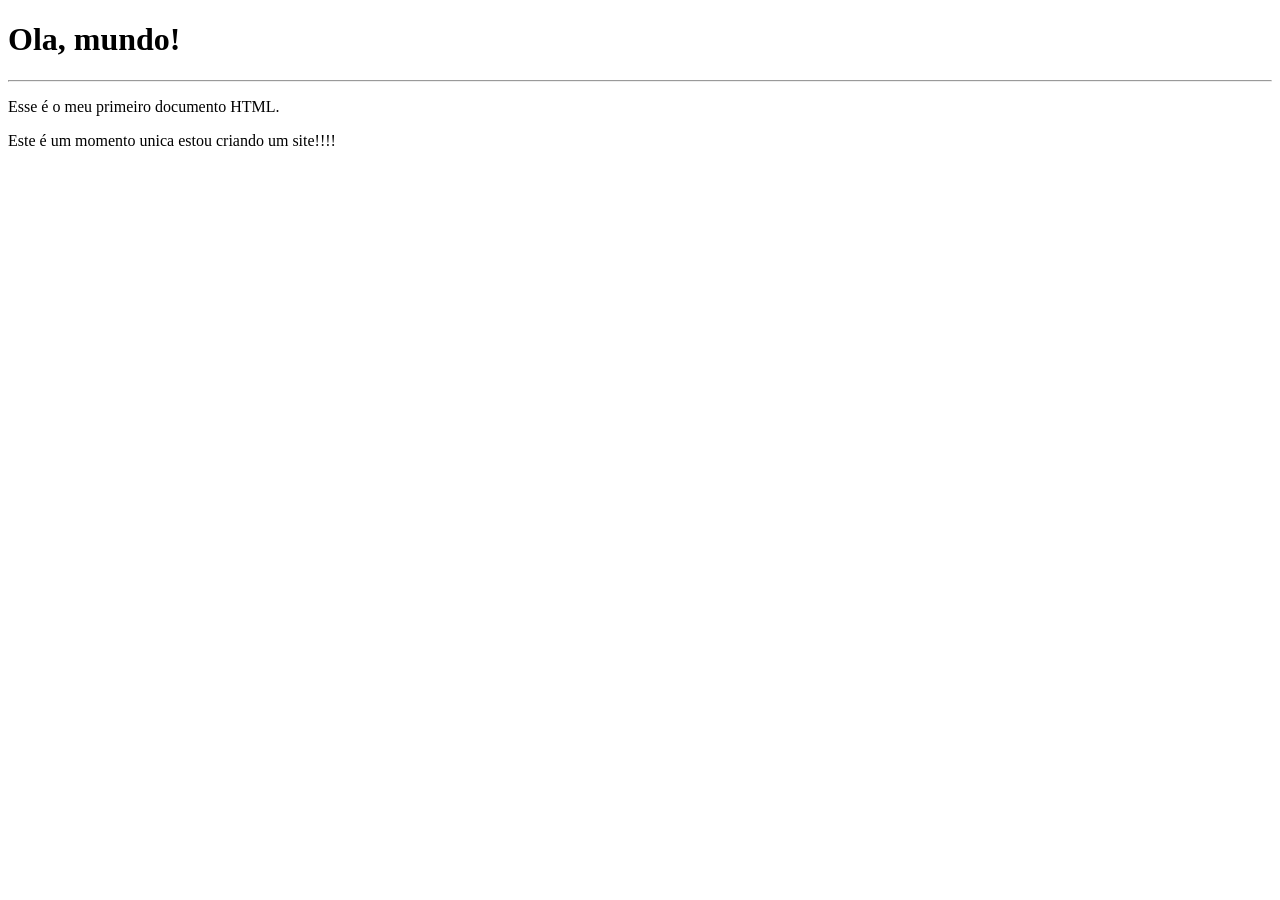
<file: Aula teste/Estudos/HTML-CSS/exercicios/ex001/index.html>
<!DOCTYPE html>
<html lang="pt-BR">

<head>
    <meta charset="UTF-8">
    <meta name="viewport" content="width=device-width, initial-scale=1.0">
    <title>Meu primeiro exercicio</title>
</head>
<body>
    <h1>Ola, mundo! </h1>
    <hr>
    <p>Esse é o meu primeiro documento HTML.</p>
    <p>Este é um momento unica estou criando um site!!!! </p>
</body>
</html>
</file>
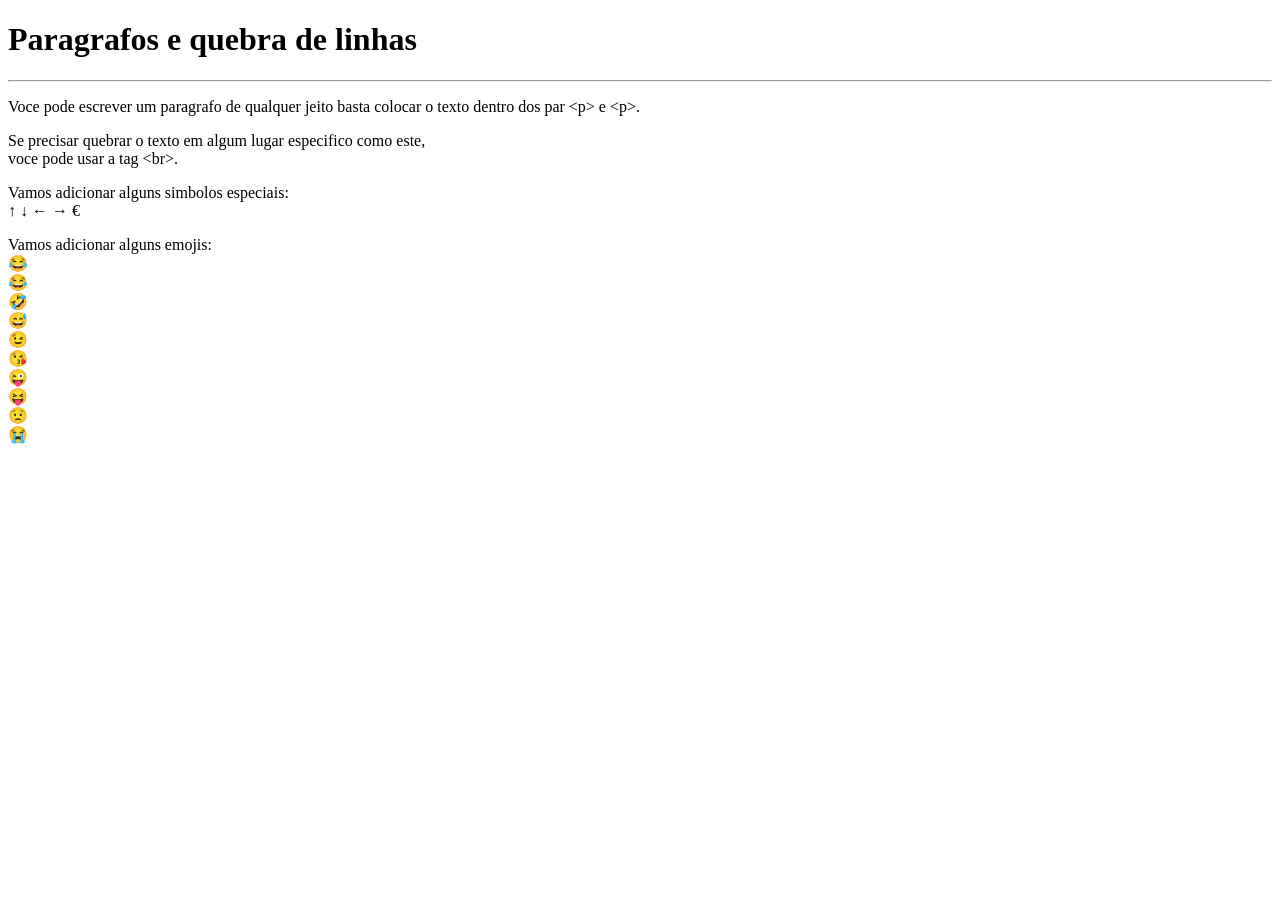
<file: Aula teste/Estudos/HTML-CSS/exercicios/ex002/index.html>
<!DOCTYPE html>
<html lang="pt-BR">
<head>
    <meta charset="UTF-8">
    <meta name="viewport" content="width=device-width, initial-scale=1.0">
    <title>Paragrafos</title>
</head>
<body>
    <h1>Paragrafos e quebra de linhas</h1>
    <hr>
    <p>Voce pode escrever um paragrafo de qualquer jeito basta colocar o texto dentro dos par &lt;p&gt; e &lt;p&gt;.</p>
    <p>Se precisar quebrar o texto em algum lugar especifico como este, <br> voce pode usar a tag &lt;br&gt;.</p>
    <p>Vamos adicionar alguns simbolos especiais: <br>
    &uarr;
    &darr;
    &larr;
    &rarr;
    &euro;</p>
    <p>Vamos adicionar alguns emojis: <br>
    😂<br>
    &#x1f602<br>
    &#x1f923<br>
    &#x1f605<br>
    &#x1f609<br>
    &#x1f618<br>
    &#x1f61c<br>
    &#x1f61d<br>
    &#x1f61f<br>
    &#x1f62d<br>
</p>
</body>
</html>
</file>
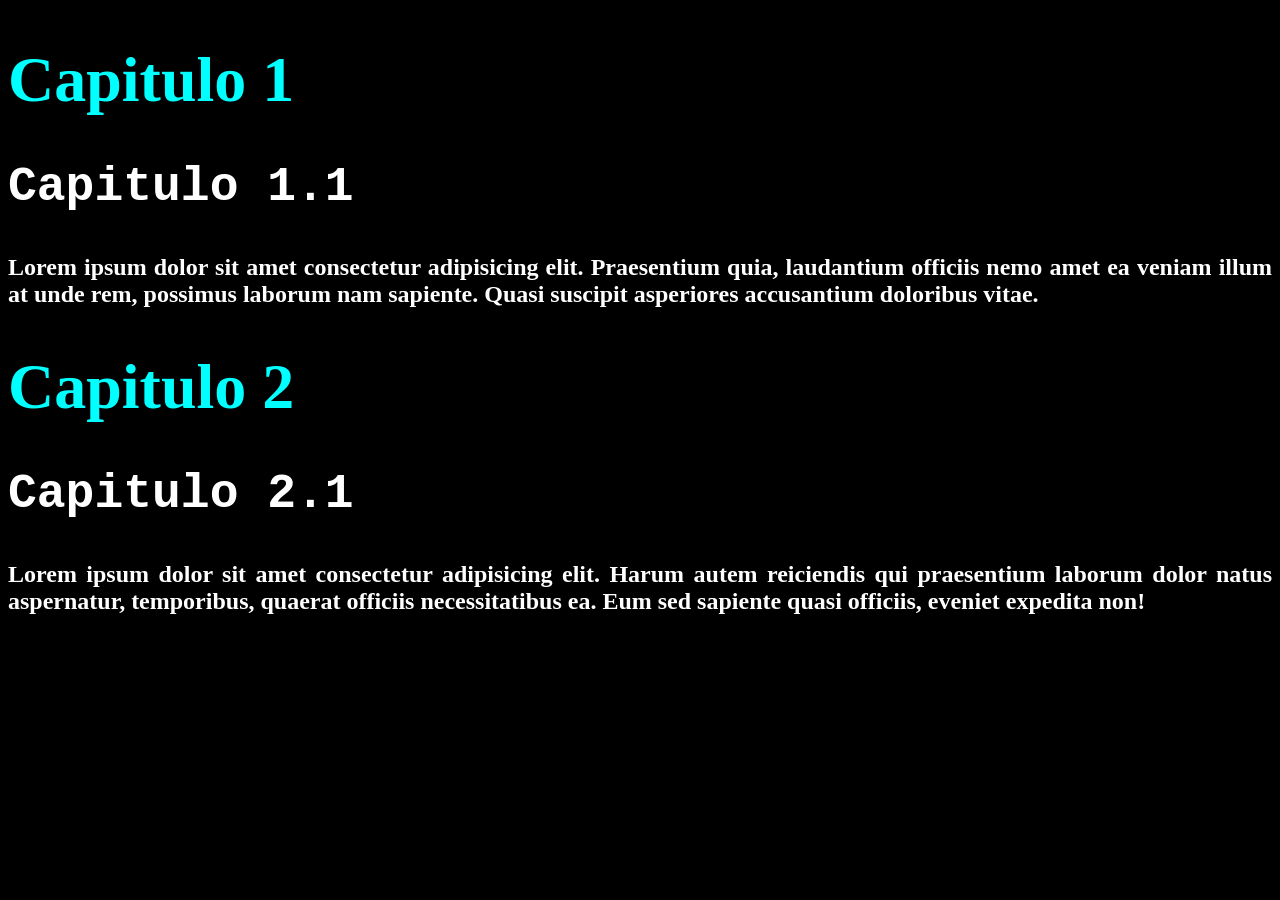
<file: Front End/Estudos/HTML-CSS/exercicios/css001/index.html>
<!DOCTYPE html>
<html lang="pt-BR">
<head>
    <meta charset="UTF-8">
    <meta name="viewport" content="width=device-width, initial-scale=1.0">
    <link rel="shortcut icon" href="icone F.ico" type="image/x-icon">
    <title>Adentrando as CSS (Estilos Inline)</title>
</head>
<body style="background-color: black; color: white; font-family: 'Courier New';font-size: 2em;"></body> <!-- aqui estou usando o CSS para modular o site, nesse caso, a cor de fundo e a cor do texto, alem da fonte-->
    <h1 style="color:aqua; font-family: fantasy;">Capitulo 1</h1>
    <h2>Capitulo 1.1</h2>
    <p style="text-align: justify; font-size: 0.75em; font-family: 'Times New Roman'; font-weight: bolder;">Lorem ipsum dolor sit amet consectetur adipisicing elit. Praesentium quia, laudantium officiis nemo amet ea veniam illum at unde rem, possimus laborum nam sapiente. Quasi suscipit asperiores accusantium doloribus vitae.</p>
    <h1 style="color: aqua; font-family: fantasy;">Capitulo 2</h1>
    <h2>Capitulo 2.1</h2>
    <p style="text-align: justify; font-size: 0.75em; font-family: 'Times New Roman'; font-weight: bolder;">Lorem ipsum dolor sit amet consectetur adipisicing elit. Harum autem reiciendis qui praesentium laborum dolor natus aspernatur, temporibus, quaerat officiis necessitatibus ea. Eum sed sapiente quasi officiis, eveniet expedita non!</p>
</body>
</html>
</file>
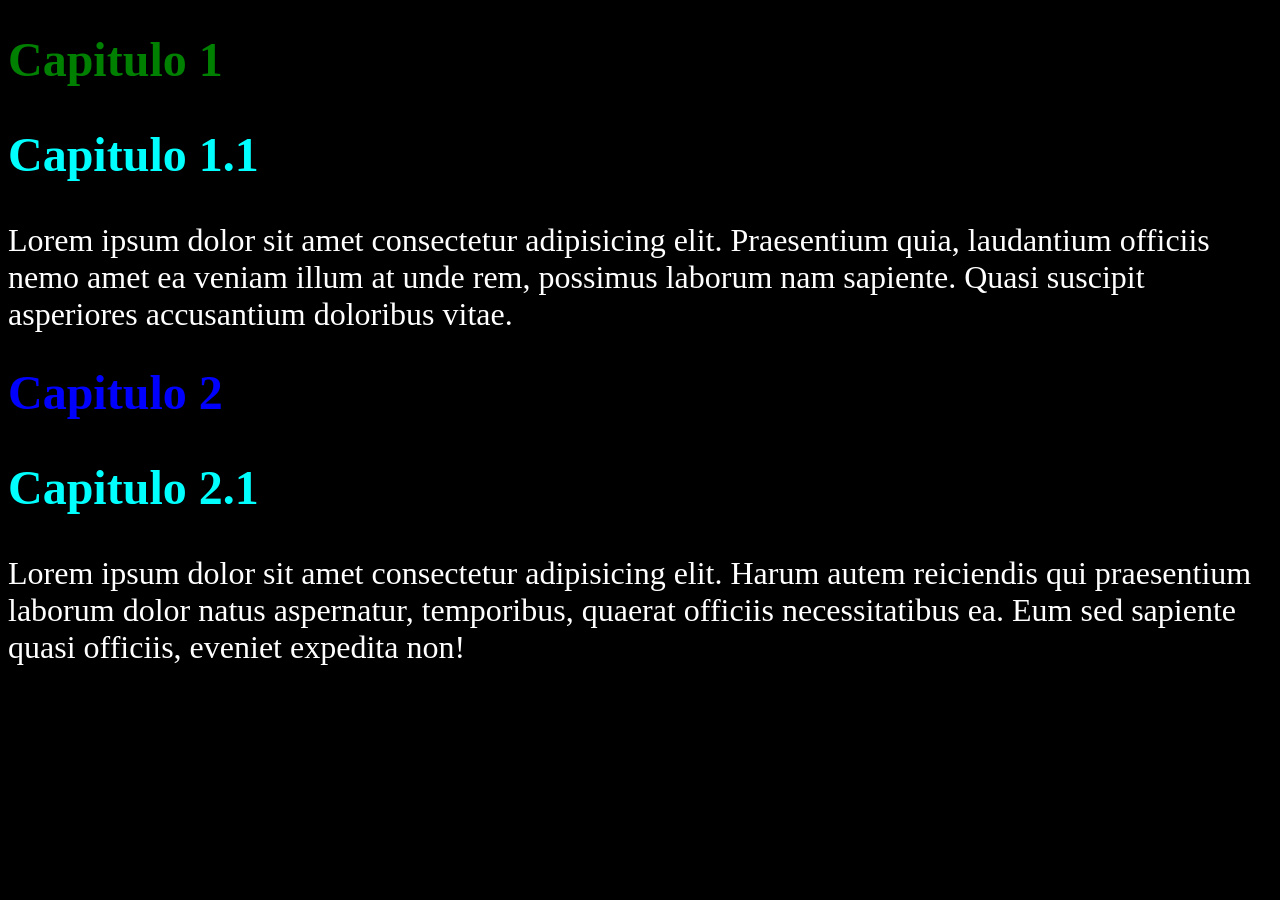
<file: Front End/Estudos/HTML-CSS/exercicios/css002/index.html>
<!DOCTYPE html>
<html lang="pt-BR">
<head>
    <meta charset="UTF-8">
    <meta name="viewport" content="width=device-width, initial-scale=1.0">
    <link rel="shortcut icon" href="icone F.ico" type="image/x-icon">
    <title>Estilos Locais / Internos</title>
    <style>
        body {
            background-color: black;
            color: white;
            font-family: 'Courier New';
            font-size: 2em;
        }
        h1{
            color:  blue;
            font-family: fantasy;
            font-size: 1.5em;
        }
        h2{
            color: aqua;
            font-family: cursive;
            font-size: 1.5em;
        }
        p{
            color:white;
            font-family: 'Times New Roman';
            font-size: 1em;
        }
        #title{
            color: green;
            
        }
    </style>
</head>
<body></body>
    <h1 id="title">Capitulo 1</h1>
    <h2>Capitulo 1.1</h2>
    <p>Lorem ipsum dolor sit amet consectetur adipisicing elit. Praesentium quia, laudantium officiis nemo amet ea veniam illum at unde rem, possimus laborum nam sapiente. Quasi suscipit asperiores accusantium doloribus vitae.</p>
    <h1>Capitulo 2</h1>
    <h2>Capitulo 2.1</h2>
    <p>Lorem ipsum dolor sit amet consectetur adipisicing elit. Harum autem reiciendis qui praesentium laborum dolor natus aspernatur, temporibus, quaerat officiis necessitatibus ea. Eum sed sapiente quasi officiis, eveniet expedita non!</p>
</body>
</html>
</file>
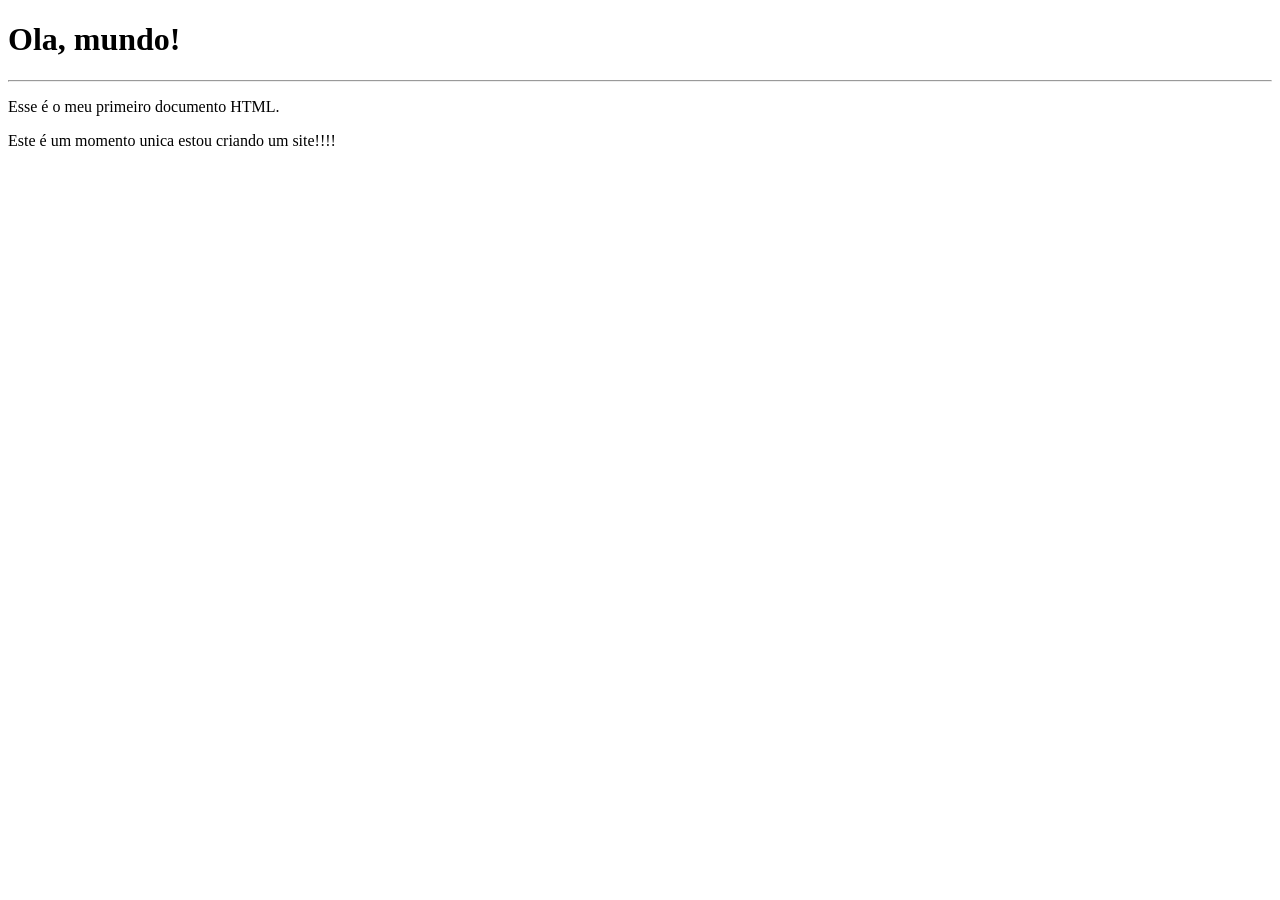
<file: Front End/Estudos/HTML-CSS/exercicios/ex001/index.html>
<!DOCTYPE html>
<html lang="pt-BR">

<head>
    <meta charset="UTF-8">
    <meta name="viewport" content="width=device-width, initial-scale=1.0">
    <title>Meu primeiro exercicio</title>
</head>
<body>
    <h1 id="title">Ola, mundo! </h1>
    <hr>
    <p class="introducao">Esse é o meu primeiro documento HTML.</p>
    <p>Este é um momento unica estou criando um site!!!! </p>
</body>
</html>
</file>
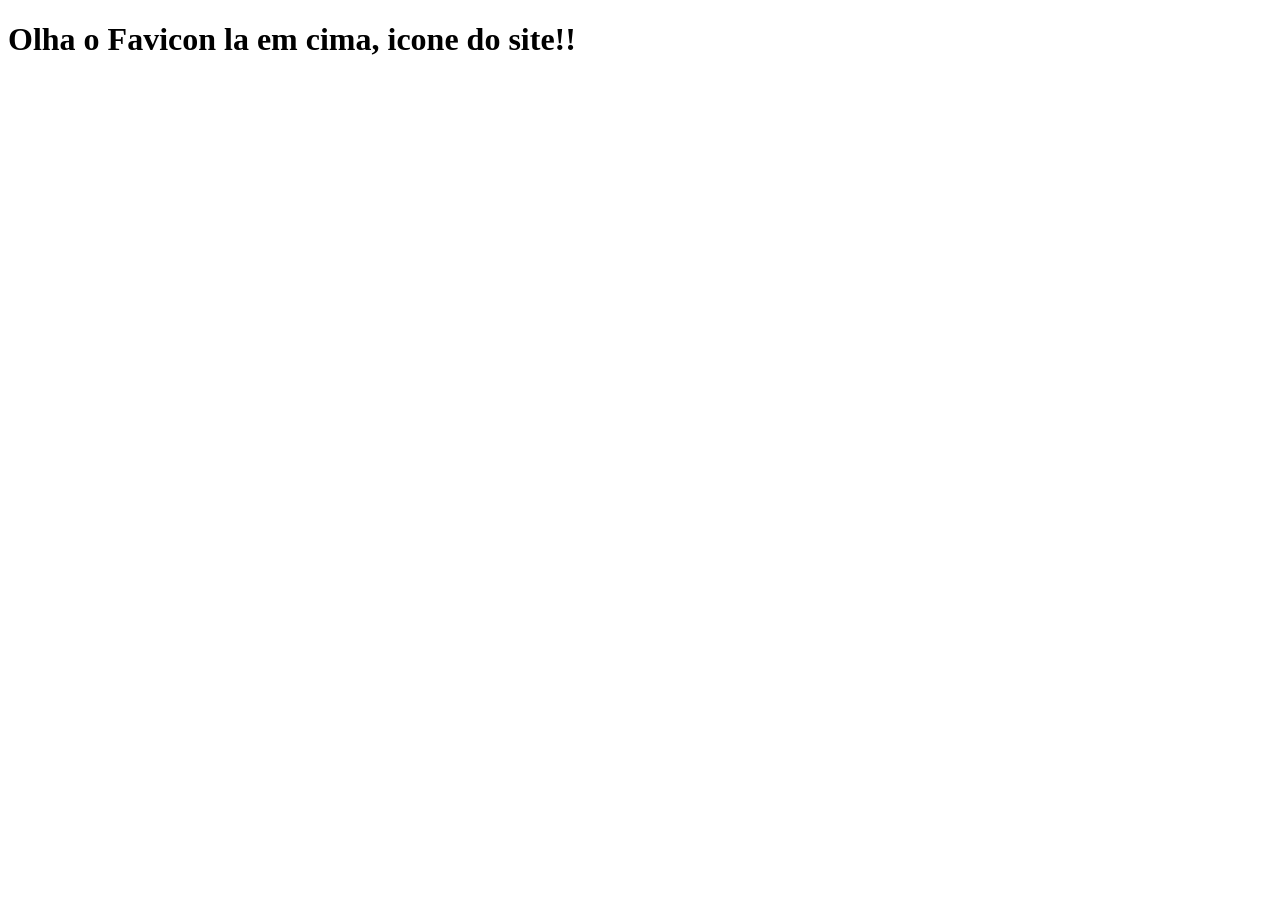
<file: Front End/Estudos/HTML-CSS/exercicios/ex004/index.html>
<!DOCTYPE html>
<html lang="pt-BR">
<head>
    <meta charset="UTF-8">
    <meta name="viewport" content="width=device-width, initial-scale=1.0">
    <link rel="shortcut icon" href="icone F.ico" type="image/x-icon">
    <title>Icone do Site</title>
</head>
<body>
    <h1>Olha o Favicon la em cima, icone do site!!</h1>
    
</body>
</html>
</file>
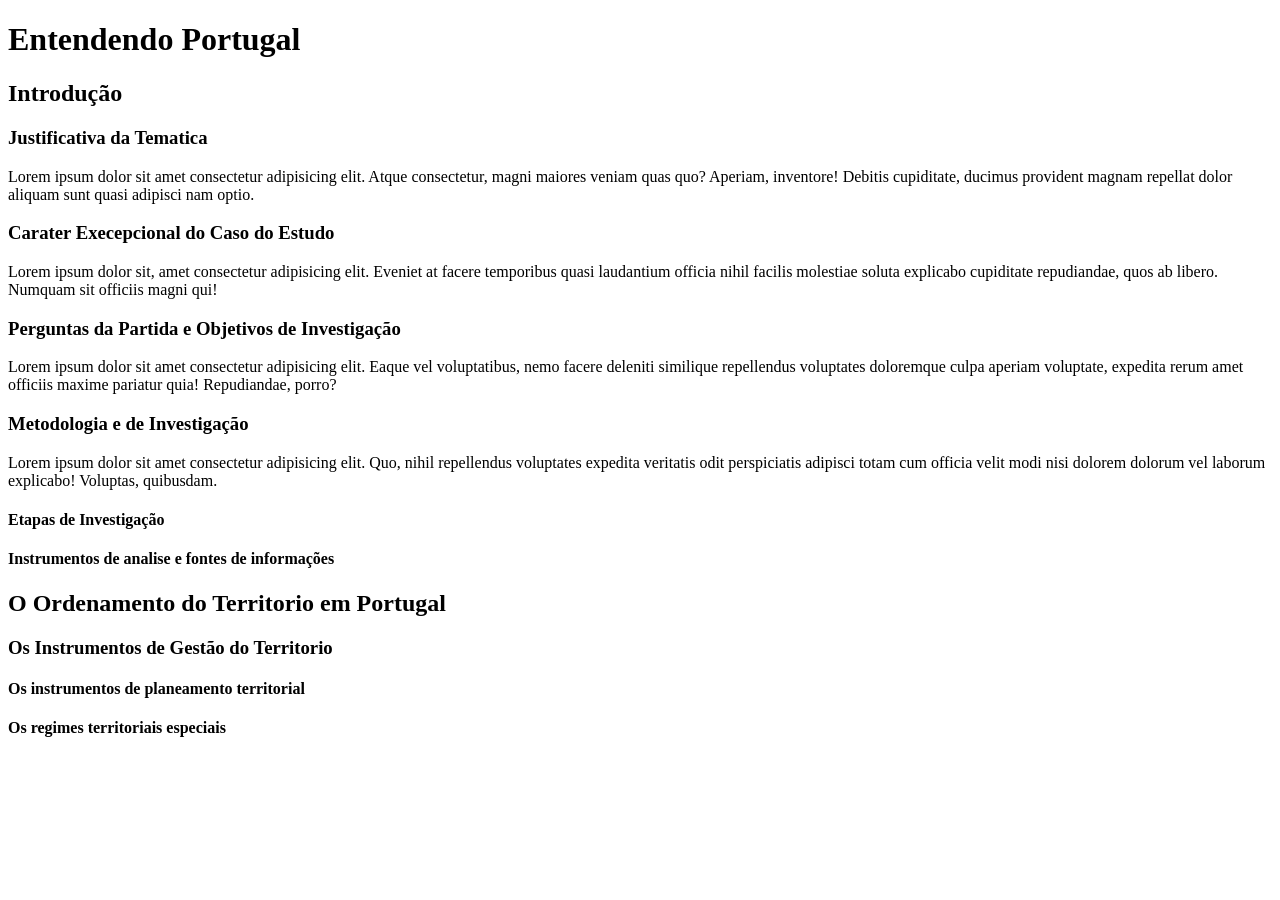
<file: Front End/Estudos/HTML-CSS/exercicios/ex006/index.html>
<!DOCTYPE html>
<html lang="pt-BR">
<head>
    <meta charset="UTF-8">
    <meta name="viewport" content="width=device-width, initial-scale=1.0">
    <link rel="shortcut icon" href="icone F.ico" type="image/x-icon">
    <title>Document</title>
</head>
<body>
    <h1>Entendendo Portugal</h1>
    <h2>Introdução</h2>
    <h3>Justificativa da Tematica</h3>
    <p>Lorem ipsum dolor sit amet consectetur adipisicing elit. Atque consectetur, magni maiores veniam quas quo? Aperiam, inventore! Debitis cupiditate, ducimus provident magnam repellat dolor aliquam sunt quasi adipisci nam optio.</p>
    <h3>Carater Execepcional do Caso do Estudo</h3>
    <p>Lorem ipsum dolor sit, amet consectetur adipisicing elit. Eveniet at facere temporibus quasi laudantium officia nihil facilis molestiae soluta explicabo cupiditate repudiandae, quos ab libero. Numquam sit officiis magni qui!</p>
    <h3>Perguntas da Partida e Objetivos de Investigação</h3>
    <p>Lorem ipsum dolor sit amet consectetur adipisicing elit. Eaque vel voluptatibus, nemo facere deleniti similique repellendus voluptates doloremque culpa aperiam voluptate, expedita rerum amet officiis maxime pariatur quia! Repudiandae, porro?</p>
    <h3>Metodologia e de Investigação</h3>
    <p>Lorem ipsum dolor sit amet consectetur adipisicing elit. Quo, nihil repellendus voluptates expedita veritatis odit perspiciatis adipisci totam cum officia velit modi nisi dolorem dolorum vel laborum explicabo! Voluptas, quibusdam.</p>
    <h4>Etapas de Investigação</h4>
    <h4>Instrumentos de analise e fontes de informações</h4>
    <h2>O Ordenamento do Territorio em Portugal</h2>
    <h3>Os Instrumentos de Gestão do Territorio</h3>
    <h4>Os instrumentos de planeamento territorial</h4>
    <h4>Os regimes territoriais especiais</h4>
    
</body>
</html>
</file>
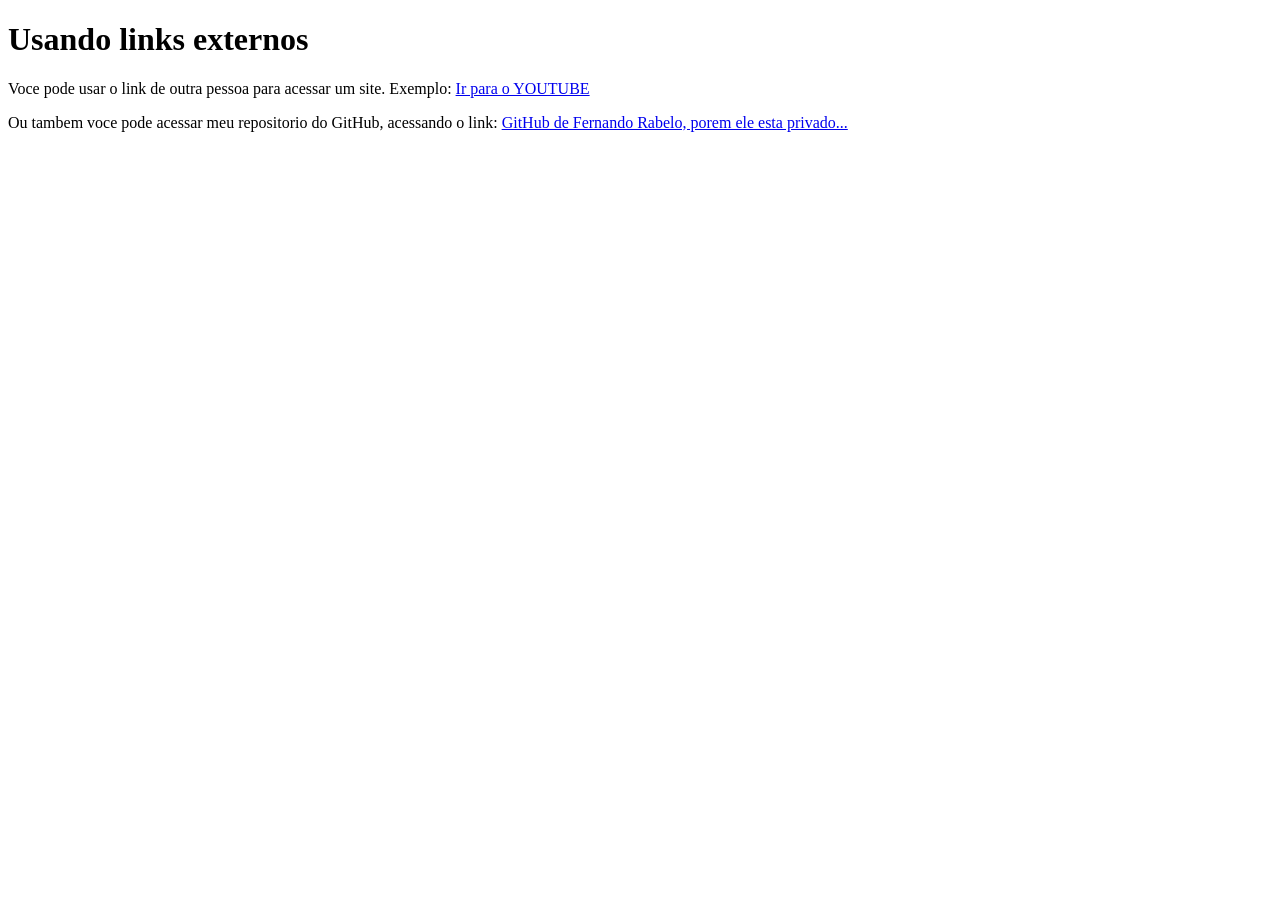
<file: Front End/Estudos/HTML-CSS/exercicios/exLinks e Ancoras/index.html>
<!DOCTYPE html>
<html lang="pt-BR">
<head>
    <meta charset="UTF-8">
    <meta name="viewport" content="width=device-width, initial-scale=1.0">
    <link rel="shortcut icon" href="icone F.ico" type="image/x-icon">
    <title>Trabalhando com Links</title>
    
</head>
<body>
    <h1>Usando links externos</h1>
    <p>Voce pode usar o link de outra pessoa para acessar um site. Exemplo: <a href="https://www.youtube.com/" target="_blank" rel="external">Ir para o YOUTUBE</a></p>
    <p>Ou tambem voce pode acessar meu repositorio do GitHub, acessando o link: <a href="https://github.com/fernandorabelol52-ux/Ling.-Programa--o" target="_blank" rel="external">GitHub de Fernando Rabelo, porem ele esta privado...</a></p> <!-- o motivo do "target blank" é fazer com que o site abra em uma nova aba ou em outra janela--->

</body>
</html>
</file>
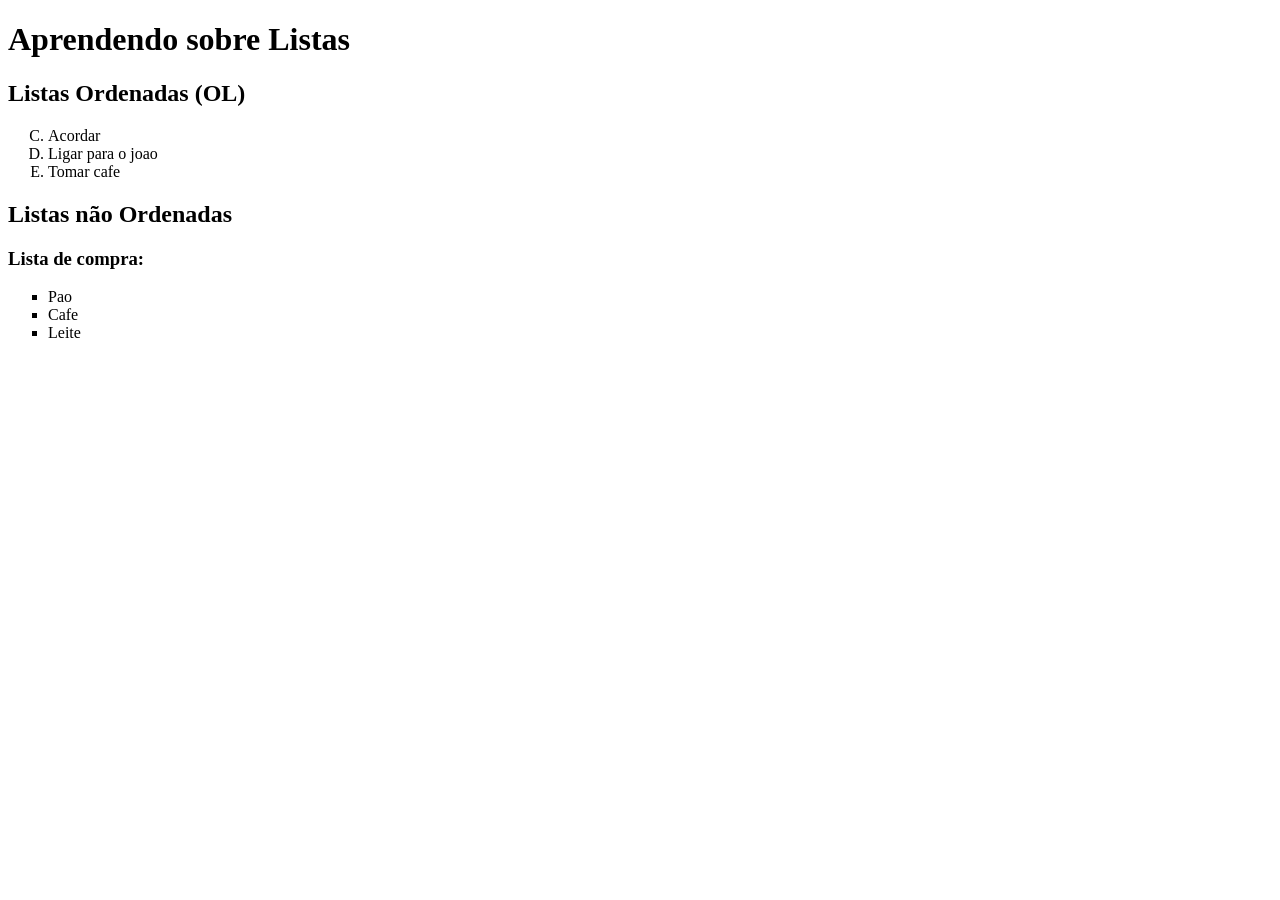
<file: Front End/Estudos/HTML-CSS/exercicios/exListas OL e UL/index.html>
<!DOCTYPE html>
<html lang="pt-BR">
<head>
    <meta charset="UTF-8">
    <meta name="viewport" content="width=device-width, initial-scale=1.0">
    <link rel="shortcut icon" href="icone F.ico" type="image/x-icon">
    <title>Listas OL e UL</title>
</head>
<body>
    <h1>Aprendendo sobre Listas</h1>
    <h2>Listas Ordenadas (OL)</h2>
    <ol type="A" start="3">
        <li>Acordar</li>
        <li>Ligar para o joao</li>
        <li>Tomar cafe</li>
    </ol>
    <h2>Listas não Ordenadas</h2>
    <h3>Lista de compra:</h3>
    <ul type="square">
        <li>Pao</li>
        <li>Cafe</li>
        <li>Leite</li>
    </ul>
</body>

</html>
</file>
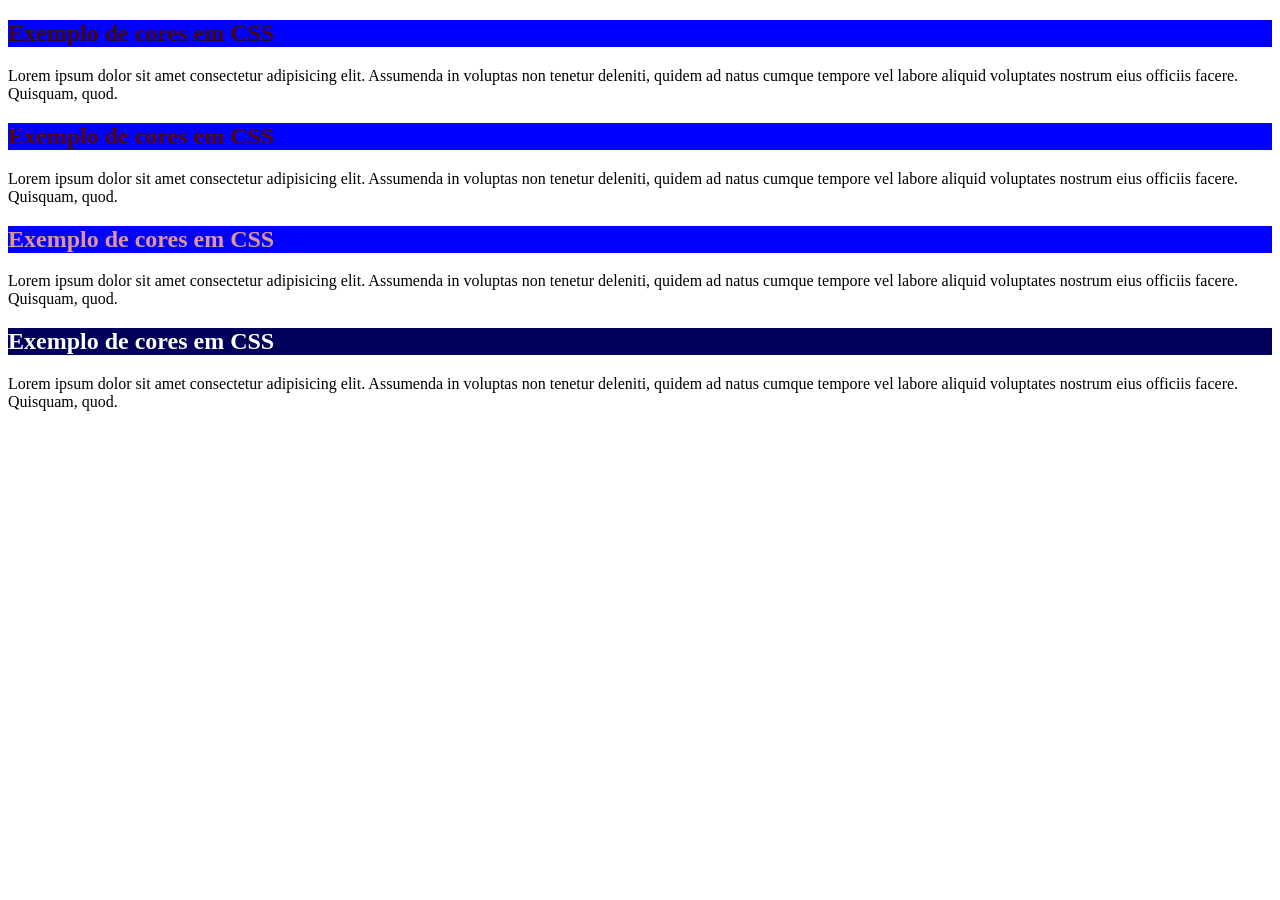
<file: Front End/Estudos/HTML-CSS/exercicios/cssCores/cor1.html>
<!DOCTYPE html>
<html lang="pt-br">
<head>
    <meta charset="UTF-8">
    <meta name="viewport" content="width=device-width, initial-scale=1.0">
    <title>Cores em CSS</title>
</head>
<body>
    
    <!--Representação por nomes-->
    <h2 style="background-color: blue; color: rgb(68, 8, 8);">Exemplo de cores em CSS</h2>
    <p>Lorem ipsum dolor sit amet consectetur adipisicing elit. Assumenda in voluptas non tenetur deleniti, quidem ad natus cumque tempore vel labore aliquid voluptates nostrum eius officiis facere. Quisquam, quod.</p>
    
    <!--Representação por códigos hexadecimais-->
    <h2 style="background-color: #0000ff; color: #550606;">Exemplo de cores em CSS</h2>
    <p>Lorem ipsum dolor sit amet consectetur adipisicing elit. Assumenda in voluptas non tenetur deleniti, quidem ad natus cumque tempore vel labore aliquid voluptates nostrum eius officiis facere. Quisquam, quod.</p>
    
    <!--Representação por códigos RGB-->
    <h2 style="background-color: rgb(0, 0, 255); color: rgb(224, 149, 149);">Exemplo de cores em CSS</h2>
    <p>Lorem ipsum dolor sit amet consectetur adipisicing elit. Assumenda in voluptas non tenetur deleniti, quidem ad natus cumque tempore vel labore aliquid voluptates nostrum eius officiis facere. Quisquam, quod.</p>

    <!--Representação por códigos HSL-->
    <h2 style="background-color: hsl(240, 98%, 18%); color: hsl(0, 0%, 100%);">Exemplo de cores em CSS</h2>
    <p>Lorem ipsum dolor sit amet consectetur adipisicing elit. Assumenda in voluptas non tenetur deleniti, quidem ad natus cumque tempore vel labore aliquid voluptates nostrum eius officiis facere. Quisquam, quod.</p>

    
</body>
</html>
</file>
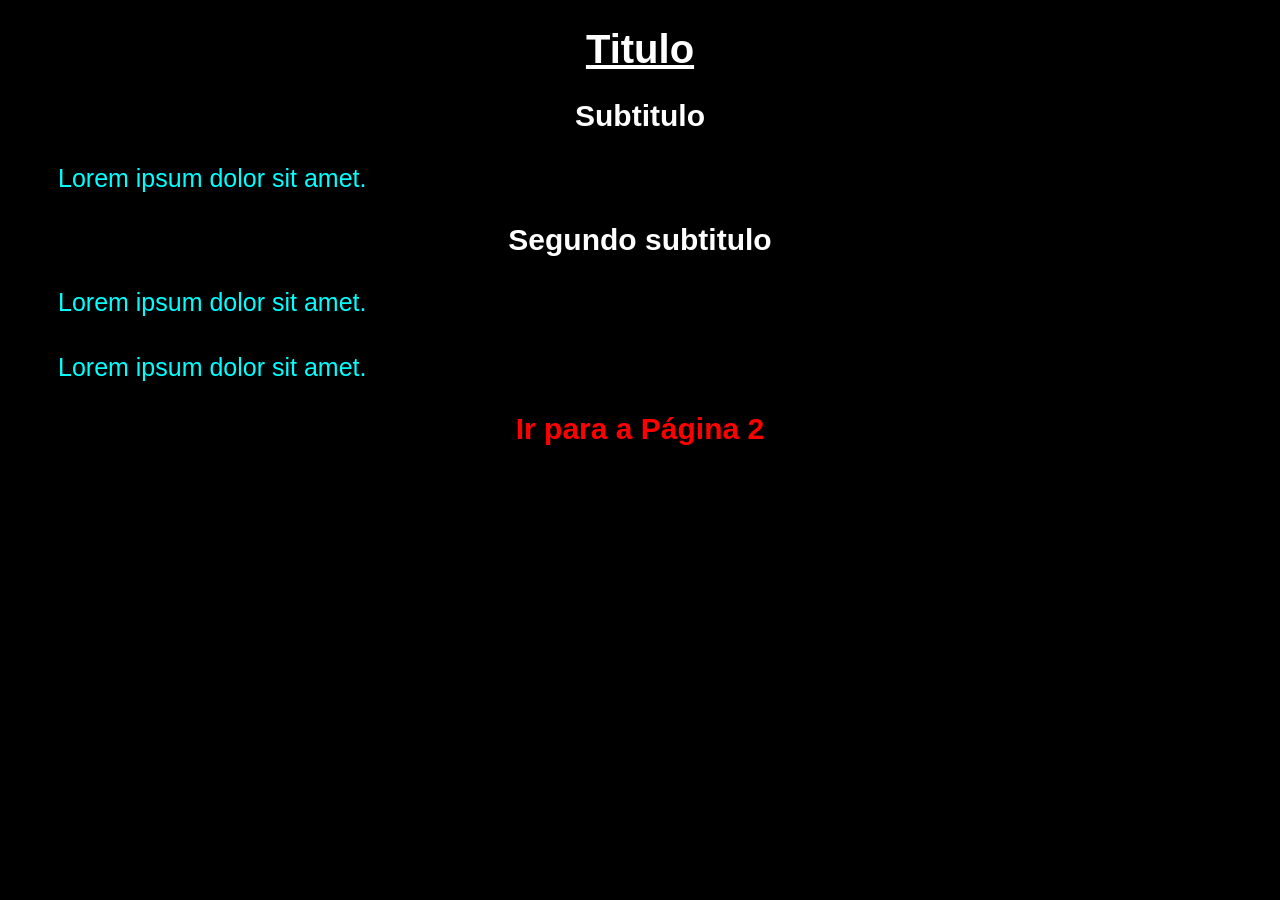
<file: Front End/Estudos/HTML-CSS/exercicios/cssExterno/linkexterno.html>
<!DOCTYPE html>
<html lang="pt-br">
<head>
    <meta charset="UTF-8">
    <meta name="viewport" content="width=device-width, initial-scale=1.0">
    <link rel="shortcut icon" href="icone F.ico" type="image/x-icon">
    <title>Trabalhando com Link Externo</title>
    <link rel="stylesheet" href="estilo.css">
    <style>
        h1{
            text-decoration: underline; /*mesmo com o link externo ainda podemos fazer alterações expecificas para cada pagina, usando o style aqui*/
        }
    </style>
</head>
<body>
    <h1>Titulo</h1>
    <h2>Subtitulo</h2>
    <p>Lorem ipsum dolor sit amet.</p>
    <h2>Segundo subtitulo</h2>
    <p>Lorem ipsum dolor sit amet.</p>
    <p>Lorem ipsum dolor sit amet.</p>
    <h2><a href="pagina2.html" target="_self">Ir para a Página 2</a></h2>
</body>
</html>
</file>
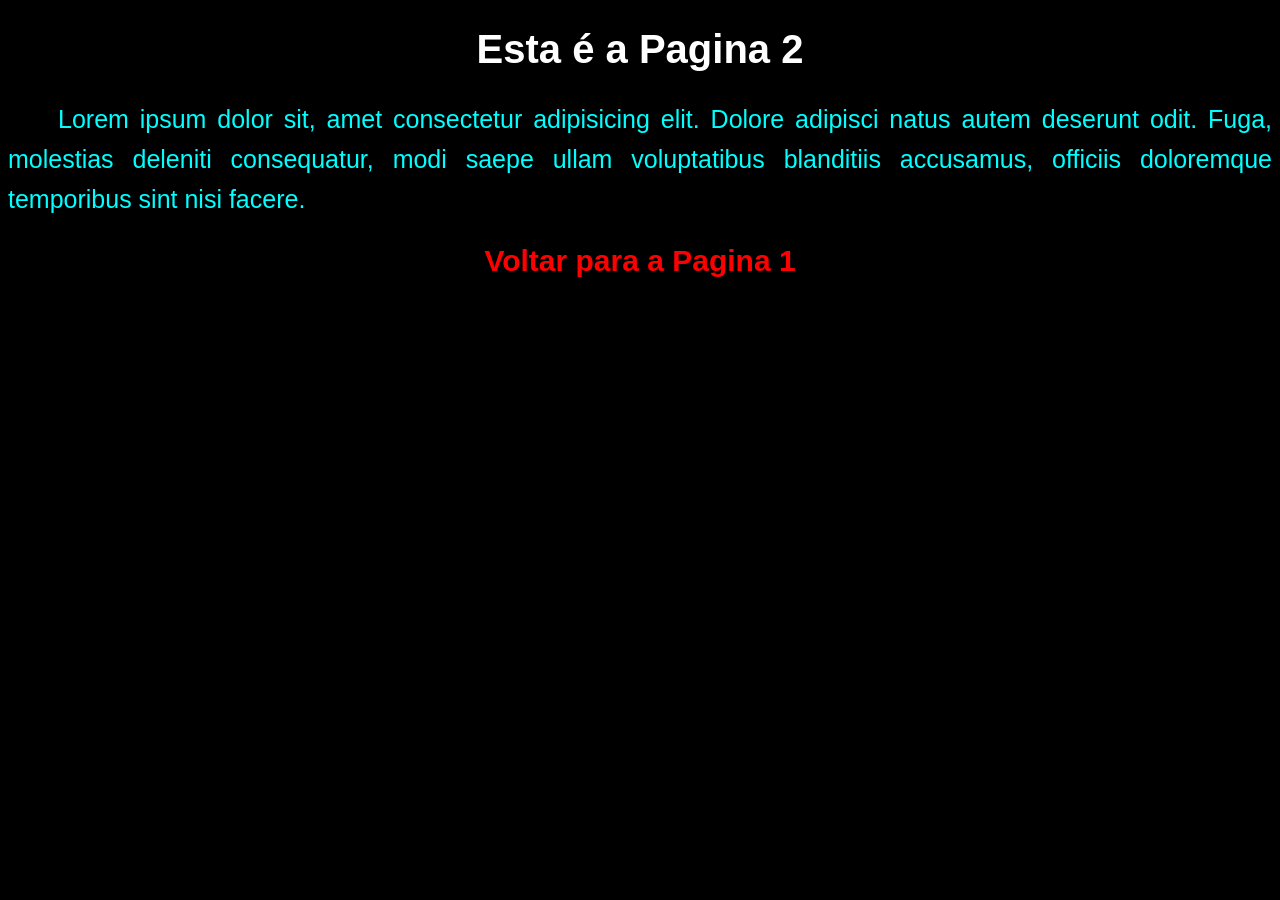
<file: Front End/Estudos/HTML-CSS/exercicios/cssExterno/pagina2.html>
<!DOCTYPE html>
<html lang="pt-br">
<head>
    <meta charset="UTF-8">
    <meta name="viewport" content="width=device-width, initial-scale=1.0">
    <link rel="shortcut icon" href="icone F.ico" type="image/x-icon">
    <title>Pagina 2 do Link Externo</title>
    <link rel="stylesheet" href="estilo.css">
</head>
<body>
    <h1>Esta é a Pagina 2</h1>
    <p>Lorem ipsum dolor sit, amet consectetur adipisicing elit. Dolore adipisci natus autem deserunt odit. Fuga, molestias deleniti consequatur, modi saepe ullam voluptatibus blanditiis accusamus, officiis doloremque temporibus sint nisi facere.</p>
    <h2><a href="linkexterno.html" target="_self">Voltar para a Pagina 1</a></h2>
    
</body>
</html>
</file>
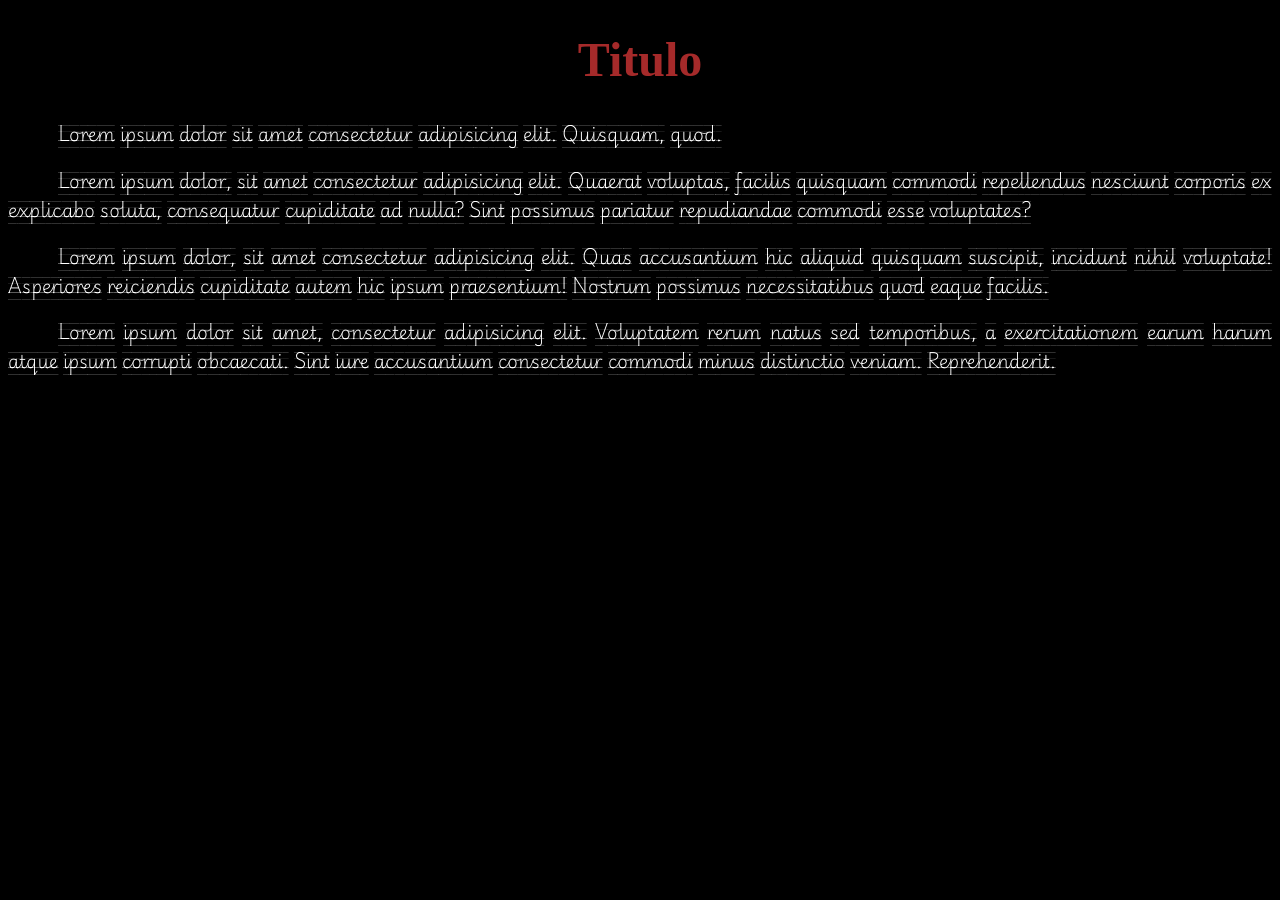
<file: Front End/Estudos/HTML-CSS/exercicios/cssFontes/fontes1.html>
<!DOCTYPE html>
<html lang="pt-br">

<head>
    <meta charset="UTF-8">
    <meta name="viewport" content="width=device-width, initial-scale=1.0">
    <title>Fontes com Google Fonts</title>
    <style>
        /*se tiver um "@import" necessariamente precisa estar no começo do "style"*/
        @import url('https://fonts.googleapis.com/css2?family=Playwrite+GB+S+Guides:ital@0;1&display=swap'); /* Importação da fonte via GOOGLE FONTS*/

        .playwrite-gb-s-guides-regular {
            font-family: "Playwrite GB S Guides", cursive;
            font-weight: 400;
            font-style: normal;
        }

        .playwrite-gb-s-guides-regular-italic {
            font-family: "Playwrite GB S Guides", cursive;
            font-weight: 400;
            font-style: italic;
        }

        body {
            font-family: "Playwrite GB S Guides", cursive;
            font-size: 18px;
            background-color: black;
            color: white;
        }

        h1 {
            font-family: 'Times New Roman', Times, serif;
            font-size: 3rem;
            text-align: center;
            color: brown;
        }

        p {
            text-indent: 50px; /* Recuo da primeira linha (parágrafo tradicional) */
            text-align: justify; /* Opcional: justifica o texto para alinhar nas laterais */
            line-height: 1.6; /* Opcional: aumenta o espaçamento entre as linhas para facilitar a leitura */
        }
    </style>
</head>

<body>
    <h1>Titulo</h1>
    <p>Lorem ipsum dolor sit amet consectetur adipisicing elit. Quisquam, quod.</p>
    <p>Lorem ipsum dolor, sit amet consectetur adipisicing elit. Quaerat voluptas, facilis quisquam commodi repellendus nesciunt corporis ex explicabo soluta, consequatur cupiditate ad nulla? Sint possimus pariatur repudiandae commodi esse voluptates?</p>
    <p>Lorem ipsum dolor, sit amet consectetur adipisicing elit. Quas accusantium hic aliquid quisquam suscipit, incidunt nihil voluptate! Asperiores reiciendis cupiditate autem hic ipsum praesentium! Nostrum possimus necessitatibus quod eaque facilis.</p>
    <p>Lorem ipsum dolor sit amet, consectetur adipisicing elit. Voluptatem rerum natus sed temporibus, a exercitationem earum harum atque ipsum corrupti obcaecati. Sint iure accusantium consectetur commodi minus distinctio veniam. Reprehenderit.</p>

</body>

</html>
</file>
<file: Front End/Estudos/HTML-CSS/exercicios/cssExterno/estilo.css>
@charset "UTF-8"; /*Definição de Caracteres*/

body{
    background-color:black ;
    color:white;
    font-family: Verdana, Geneva, Tahoma, sans-serif;
    font-size: 20px;    
}
h1{
    text-align: center;    
}
h2{
    text-align: center;
}
p{
    text-indent: 50px;
    text-align: justify;
    line-height: 1.6;
    color: aqua;
    font-size: 25px;
}
a{
    color: red;
    text-decoration: none;
}
</file>
